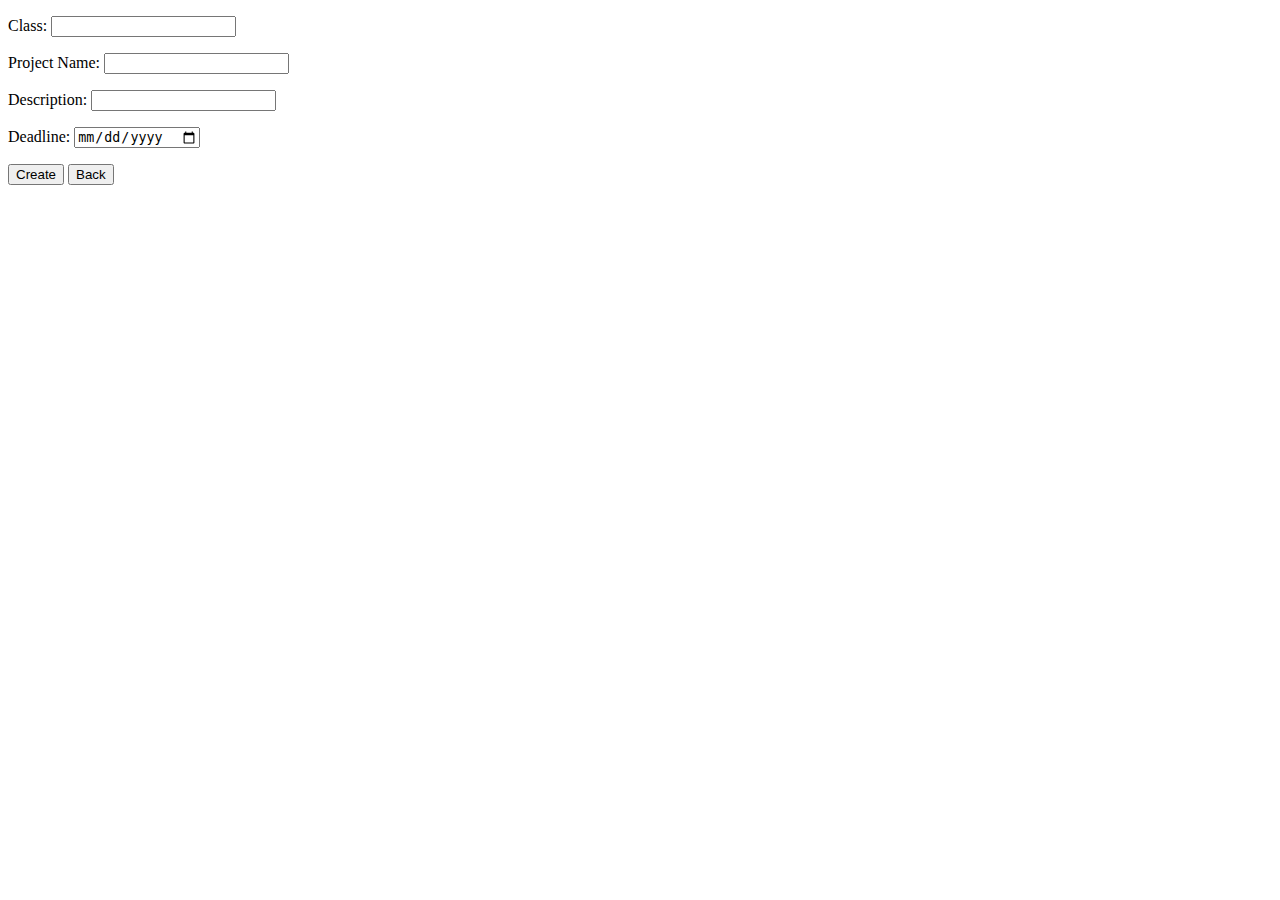
<file: createProject.html>
<!DOCTYPE html>
<html lang="en">
<head>
    <meta charset="UTF-8">
    <title>Create Project</title>
    <script src="scripts_JS/projects.js"></script>
</head>
<body>
    <p>Class: <input type="text" id="class" /></p>
    <p>Project Name: <input type="text" id="name" /></p>
    <p>Description: <input type="text" id="description" /></p>
    <p>Deadline: <input type="date" id="deadline" /></p>
    <p>
        <button onclick="return projects_createProject();">Create</button>
        <button onclick="window.location.href = 'index.php'">Back</button>
    </p>

<!--<div id="error">-->
    <!--<hr><hr>-->
<!--</div>-->
</body>
</html>
</file>
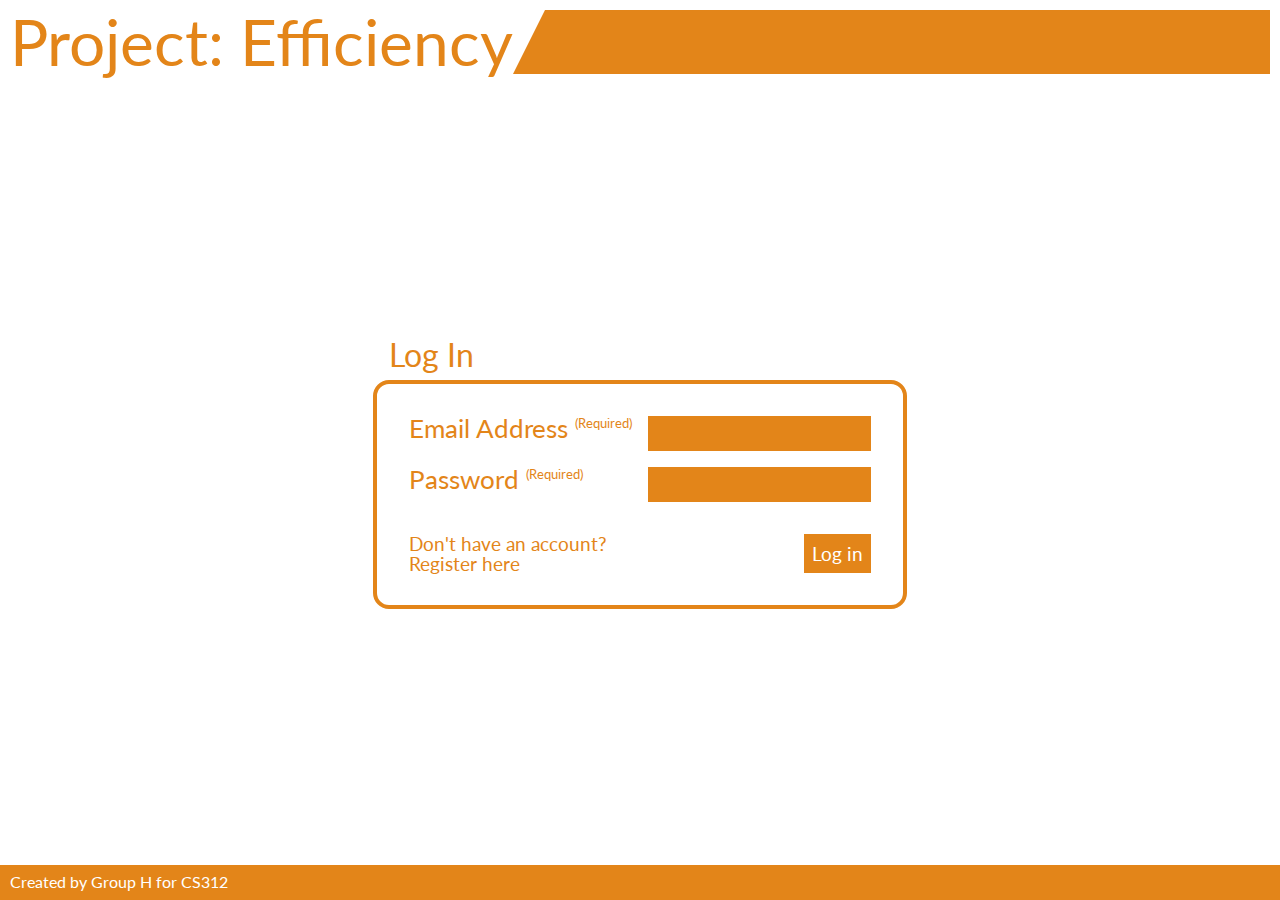
<file: login.html>
<!DOCTYPE html>
<html lang="en">
<head>
    <meta charset="UTF-8">
    <title>Project Manager</title>
    <link rel="stylesheet" href="styles/styles.css">
    <link rel="stylesheet" href="styles/login.css">
    <link rel="icon" href="images/faviconsmall.png">
</head>
<body>
<div class="grid">
    <header>
        <div class="pageTitle"><a href="index.php">Project: Efficiency</a></div>
        <span class="divider"></span>
        <div class="links"></div>
    </header>
    <main>
        <h1 id="loginHeader">Log In</h1>
        <form id="loginForm" method="post">
            <label id="userLabel" for="email">Email Address <sup>(Required)</sup></label>
            <input type="email" id="email" name="email" required>

            <label id="passLabel" for="password">Password <sup>(Required)</sup></label>
            <input type="password" id="password" name="pass" required>

            <a id="registerLink" href="register.html">Don't have an account?<br>Register here</a>
            <input id="submit" type="submit" value="Log in" onclick="login()">
        </form>
    </main>
    <footer>Created by Group H for CS312</footer>
</div>

    <script src="scripts_JS/login.js"></script>
</body>
</html>
</file>
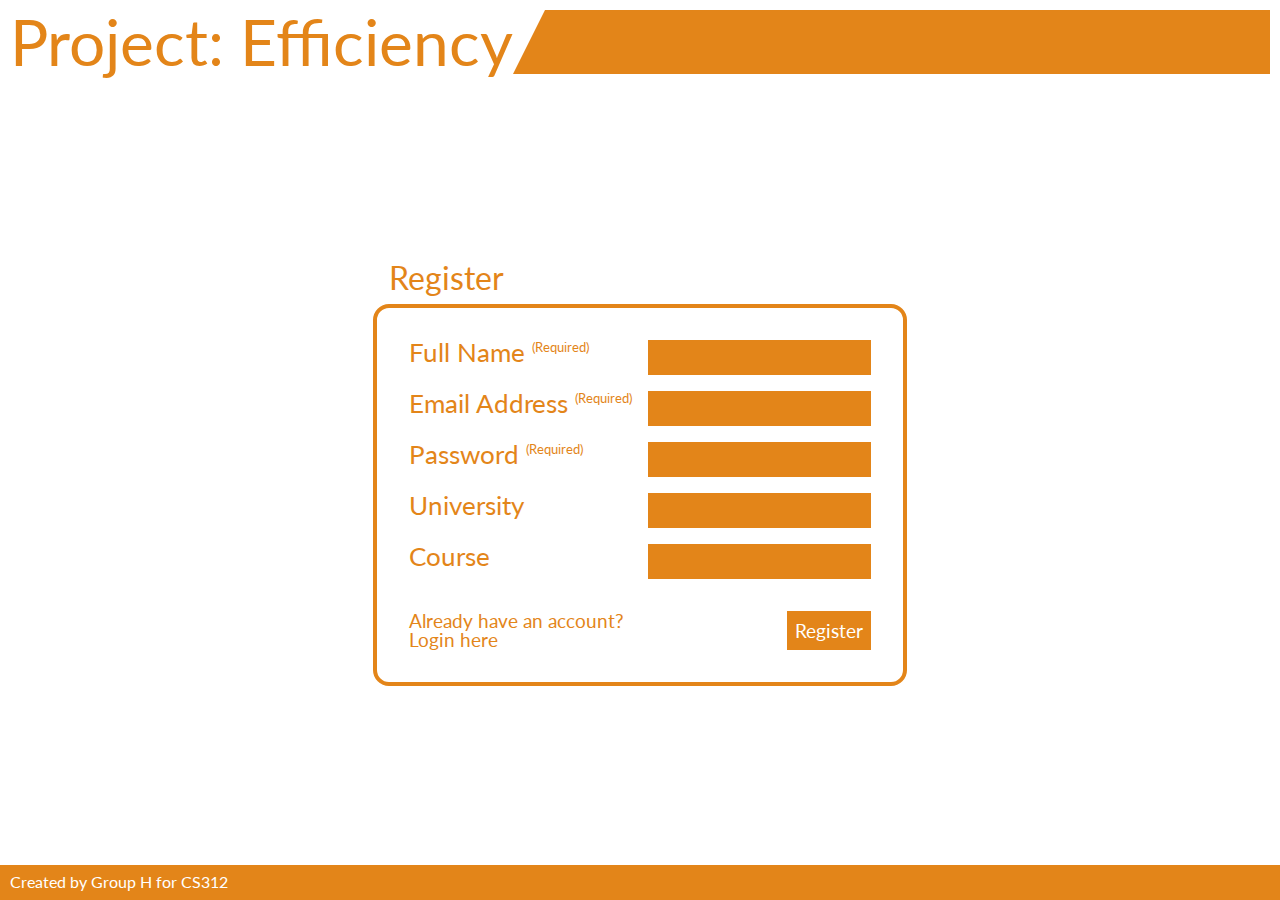
<file: register.html>
<!DOCTYPE html>
<html lang="en">
<head>
    <meta charset="UTF-8">
    <title>Project Manager</title>
    <link rel="stylesheet" href="styles/styles.css">
    <link rel="stylesheet" href="styles/register.css">
    <link rel="icon" href="images/faviconsmall.png">
</head>
<body>
<div class="grid">
    <header>
        <div class="pageTitle"><a href="index.php">Project: Efficiency</a></div>
        <span class="divider"></span>
        <div class="links"></div>
    </header>
    <main>
        <h1 id="registerHeader">Register</h1>
        <form id="registerForm" method="post">
            <label id="nameLabel" for="name">Full Name <sup>(Required)</sup></label>
            <input type="text"  id="name" name="name" required>

            <label id="emailLabel" for="Email">Email Address <sup>(Required)</sup></label>
            <input type="email" id="email" name="email" required>

            <label id="passLabel" for="password">Password <sup>(Required)</sup></label>
            <input type="password" id="password" name="pass" required>

            <label id="uniLabel" for="uni">University</label>
            <input type="text" id="uni" name="uni">

            <label id="courseLabel" for="course">Course</label>
            <input type="text" id="course" name="course">

            <a id="loginLink" href="login.html">Already have an account?<br>Login here</a>
            <input id="submit" type="submit" value="Register" onclick="register()">
        </form>
    </main>

    <footer>Created by Group H for CS312</footer>
</div>

<script src="scripts_JS/register.js"></script>
</body>
</html>
</file>
<file: styles/login.css>
@import url('https://fonts.googleapis.com/css?family=Lato:700i');

* {
    box-sizing: border-box;
}

.grid {
    display: grid;
    height: 100vh;
    grid-template-columns: repeat(8, 1fr);
    grid-template-rows: auto 1fr auto;
    grid-template-areas:
        "head head head head head head head head"
        "main main main main main main main main"
        "foot foot foot foot foot foot foot foot"
    ;
    /*grid-gap: 0.6rem;*/
}

sup {
    vertical-align: super;
    font-size: 0.8rem !important;
}

main {
    grid-area: main;
    align-self: center;
    justify-self: center;
    display: grid;
    grid-template-rows: auto 1fr;
    grid-template-areas: "loginHeader" "loginForm";
}

#loginHeader {
    grid-area: loginHeader;
    font-family: 'Lato', sans-serif;
    font-size: 2rem;
    color: var(--main-color);
    padding-left: 1rem;
}

.centered {
    text-align: center;
    padding-left: 0 !important;
    padding-bottom: 2rem;
}

#loginForm {
    grid-area: loginForm;
    border: 0.3rem solid var(--main-color);
    border-radius: 1rem;
    display: grid;
    grid-template-columns: minmax(auto, 1fr) minmax(auto, 1fr);
    grid-template-rows: auto auto auto;
    grid-template-areas:
            "label1 input1"
            "label2 input2"
            "error   error"
            "register input3"
;
    grid-gap: 1rem;
    padding: 2rem;
}

#loginForm * {
    font-family: 'Lato', sans-serif;
    font-size: 1.6rem;
    color: var(--main-color);
}

#userLabel {
    grid-area: label1;
}
#passLabel {
    grid-area: label2;
}
#email {
    font-size: 1rem;
    color: white;
    border: none;
    background-color: var(--main-color);
    padding: 0.5rem;
    grid-area: input1;
}
#password {
    font-size: 1rem;
    color: white;
    border: none;
    background-color: var(--main-color);
    padding: 0.5rem;
    grid-area: input2;
}

#registerLink {
    font-size: 1.2rem;
    grid-area: register;
}

#registerLink:hover {
    color: #A75900;
}
#registerLink:active {
    color: #ffd5a4;
}

#submit {
    justify-self: end;
    font-size: 1.2rem;
    color: white;
    border: none;
    background-color: var(--main-color);
    padding: 0.5rem;
    grid-area: input3;
}

#submit:hover {
    color: #ffd5a4;
}
#submit:active {
    color: #A75900;
}

.loginError {
    grid-area: error;
    background-color: red;
    color: white !important;
    font-size: 1rem !important;
    padding: 0.5rem;
}
</file>
<file: styles/register.css>
@import url('https://fonts.googleapis.com/css?family=Lato:700i');

* {
    box-sizing: border-box;
}

.grid {
    display: grid;
    height: 100vh;
    grid-template-columns: repeat(8, 1fr);
    grid-template-rows: auto 1fr auto;
    grid-template-areas:
        "head head head head head head head head"
        "main main main main main main main main"
        "foot foot foot foot foot foot foot foot"
;
    /*grid-gap: 0.6rem;*/
}

sup {
    vertical-align: super;
    font-size: 0.8rem !important;
}

main {
    grid-area: main;
    align-self: center;
    justify-self: center;display: grid;
    grid-template-rows: auto 1fr;
    grid-template-areas: "registerHeader" "registerForm";
}

#registerHeader {
    grid-area: registerHeader;
    font-family: 'Lato', sans-serif;
    font-size: 2rem;
    color: var(--main-color);
    padding-left: 1rem;
}

#registerForm {
    grid-area: registerForm;
    border: 0.3rem solid var(--main-color);
    border-radius: 1rem;
    display: grid;
    grid-template-columns: minmax(auto, 1fr) minmax(auto, 1fr);
    grid-template-rows: auto auto auto auto auto auto auto;
    grid-template-areas:
            "label1 input1"
            "label2 input2"
            "label3 input3"
            "label4 input4"
            "label5 input5"
            "error   error"
            "login input6"
;
    grid-gap: 1rem;
    padding: 2rem;
}

#registerForm * {
    font-family: 'Lato', sans-serif;
    font-size: 1.6rem;
    color: var(--main-color);
}

#nameLabel {
    grid-area: label1;
}
#emailLabel {
    grid-area: label2;
}
#passLabel {
    grid-area: label3;
}
#uniLabel {
    grid-area: label4;
}
#courseLabel {
    grid-area: label5;
}

#name {
    font-size: 1rem;
    color: white;
    background-color: var(--main-color);
    padding: 0.5rem;
    grid-area: input1;
}

/*input:focus:valid {*/
/*background-color: #3fff68 !important;*/
/*}*/

/*input:focus:invalid {*/
/*background-color: #ff353b !important;*/
/*}*/

#email {
    font-size: 1rem;
    color: white;
    border: none;
    background-color: var(--main-color);
    padding: 0.5rem;
    grid-area: input2;
}

#password {
    font-size: 1rem;
    color: white;
    border: none;
    background-color: var(--main-color);
    padding: 0.5rem;
    grid-area: input3;
}

#uni {
    font-size: 1rem;
    color: white;
    border: none;
    background-color: var(--main-color);
    padding: 0.5rem;
    grid-area: input4;
}

#course {
    font-size: 1rem;
    color: white;
    border: none;
    background-color: var(--main-color);
    padding: 0.5rem;
    grid-area: input5;
}

#loginLink {
    font-size: 1.2rem;
    grid-area: login;
}

#loginLink:hover {
    color: #A75900;
}
#loginLink:active {
    color: #ffd5a4;
}

#submit {
    justify-self: end;
    font-size: 1.2rem;
    color: white;
    border: none;
    background-color: var(--main-color);
    padding: 0.5rem;
    grid-area: input6;
}

#submit:hover {
    color: #ffd5a4;
}
#submit:active {
    color: #A75900;
}

.loginError {
    grid-area: error;
    background-color: red;
    color: white !important;
    font-size: 1rem !important;
    padding: 0.5rem;
}
</file>
<file: styles/styles.css>
@import url('https://fonts.googleapis.com/css?family=Lato:700i');

/***********************************************/
/*                  CSS RESET                  */
/***********************************************/
html, body, div, span, applet, object, iframe,
h1, h2, h3, h4, h5, h6, p, blockquote, pre,
a, abbr, acronym, address, big, cite, code,
del, dfn, em, img, ins, kbd, q, s, samp,
small, strike, strong, sub, sup, tt, var,
b, u, i, center,
dl, dt, dd, ol, ul, li,
fieldset, form, label, legend,
table, caption, tbody, tfoot, thead, tr, th, td,
article, aside, canvas, details, embed,
figure, figcaption, footer, header, hgroup,
menu, nav, output, ruby, section, summary,
time, mark, audio, video, main {
    margin: 0;
    padding: 0;
    border: 0;
    font-size: 100%;
    font: inherit;
    vertical-align: baseline;
}
/* HTML5 display-role reset for older browsers */
article, aside, details, figcaption, figure,
footer, header, hgroup, menu, nav, section {
    display: block;
}
body {
    line-height: 1;
}
ol, ul {
    list-style: none;
}
blockquote, q {
    quotes: none;
}
blockquote:before, blockquote:after,
q:before, q:after {
    content: '';
    content: none;
}
table {
    border-collapse: collapse;
    border-spacing: 0;
}

/***********************************************/
/*                END CSS RESET                */
/***********************************************/

:root {
    --main-color: #e38519;
}


* {
    box-sizing: border-box;
}

.grid {
    min-width: 50rem;
    min-height: 20rem;
    display: grid;
    height: 100vh;
    grid-template-columns: repeat(8, 1fr);
    grid-template-rows: auto 1fr auto;
    grid-template-areas:
            "head head head head head head head head"
            "nav  main main main main main aside aside"
            "foot foot foot foot foot foot foot foot"
;
    grid-gap: 0.6rem;
}

.grid > * {
    padding: 0.6rem;
}

a {
    text-decoration: none;
    color: black;
}

header {
    grid-area: head;
    display: flex;
    flex-direction: row;
    flex-wrap: nowrap;

    /*grid-template-columns: auto auto 1fr;*/
    /*grid-template-areas:*/
    /*"title divider login"*/
    /*;*/
}

.pageTitle {
    font-family: 'Lato', sans-serif;
    font-size: 4rem;
    order: 1;
    /*flex: 1;*/
    /*grid-area: title;*/
}

.divider {
    /*margin-left: 2rem;*/
    width: 0;
    height: 0;
    border-style: solid;
    border-width: 0 0 4rem 2rem;
    border-color: transparent transparent var(--main-color) transparent;
    order: 2;
}

.pageTitle a {
    color: var(--main-color);
}

.links {
    flex: 1;
    overflow: hidden;
    white-space: nowrap;
    order: 3;
    display: flex;
    /*text-align: end;*/
    background-color: var(--main-color);
    /*grid-area: login;*/
}

.welcome {
    padding-left: 0.6rem;
    flex: 1;
    overflow: hidden;
    text-overflow: ellipsis;
    white-space: nowrap;
}

.links * {
    margin-top: 1rem;
    margin-right: 1rem;
    font-family: 'Lato', sans-serif;
    font-size: 2rem;
    color: white;
}

.links a:hover {
    color: #ffd5a4;
}
.links a:active {
    color: #A75900;
}


/***********************************************/
/*             START PROJECT AREA              */
/***********************************************/

nav {
    grid-area: nav;
    display: flex;
    flex-direction: column;
    font-family: 'Lato', sans-serif;
    color: white;
}

#navInner {
    display: grid;
    grid-gap: 0.6rem;
    grid-template-rows: 0.06fr 1fr;
}

.addProject {
    margin-bottom: 0.6rem;
    padding: 0.3rem 0;
    font-family: 'Lato', sans-serif;
    color: white;
    border: none;
    text-align: center;
    border-radius: 0.7rem;
    background-color: var(--main-color);
}

#projectsWrapper {
    overflow-y: scroll;
    height: 48rem;
    padding-right: 0.6rem;
}

#projects {
    display: flex;
    flex: 1;
    overflow: hidden;
    flex-direction: column;
}

.projectWrapper {

}

.projectClass {
    text-align: center;
    padding: 0.4rem 0.6rem;
    border-top-left-radius: 0.7rem;
    border-top-right-radius: 0.7rem;
    background-color: #d57f00;
}

.projectName {
    text-align: center;
    padding: 0.4rem 0.6rem;
    min-height: 4rem;
    border-bottom-left-radius: 0.7rem;
    border-bottom-right-radius: 0.7rem;
    background-color: var(--main-color);
    margin-bottom: 0.6rem;
}


/***********************************************/
/*              END PROJECT AREA               */
/***********************************************/

/***********************************************/
/*            START REGISTER MODAL             */
/***********************************************/

#createProject {
    position: fixed;
    top: 0;
    bottom: 0;
    left: 0;
    right: 0;
    background: rgba(256, 256, 256, 0.7);
    visibility: hidden;
    opacity: 0;
    display: grid;
}

#createProject:target {
    visibility: visible;
    opacity: 1;
}

.projectMain {
    /*grid-area: main;*/
    align-self: center;
    justify-self: center;
    display: grid;
    grid-template-rows: auto 1fr;
    grid-template-areas: "close" "projectHeader" "projectForm";
}

#createProjectHeader {
    grid-area: projectHeader;
    padding-left: 1rem;
    padding-bottom: 1rem;
    display: flex;
}

#headerText {
    font-family: 'Lato', sans-serif;
    font-size: 2rem;
    color: var(--main-color);
}

#close {
    padding-right: 1rem;
    margin-left: auto;
    grid-area: close;
    font-size: 2rem;
    font-weight: bold;
    color: var(--main-color);
}

#createProjectForm {
    background-color: white;
    grid-area: registerForm;
    border: 0.3rem solid var(--main-color);
    border-radius: 1rem;
    display: grid;
    grid-template-columns: minmax(auto, 1fr) minmax(auto, 1fr);
    grid-template-rows: repeat(6, auto);
    grid-template-areas:
            "label1 input1"
            "label2 input2"
            "label3 input3"
            "label4 input4"
            "error   error"
            "login input6"
    ;
    grid-gap: 1rem;
    padding: 2rem;
}



sup {
    vertical-align: super;
    font-size: 0.8rem !important;
}

#createProjectForm * {
    font-family: 'Lato', sans-serif;
    font-size: 1.6rem;
    color: var(--main-color);
}

#classLabel {
    grid-area: label1;
}
#nameLabel {
    grid-area: label2;
}
#descriptionLabel {
    grid-area: label3;
}
#deadlineLabel {
    grid-area: label4;
}

#class {
    font-size: 1rem;
    color: white;
    background-color: var(--main-color);
    padding: 0.5rem;
    grid-area: input1;
}

#name {
    font-size: 1rem;
    color: white;
    border: none;
    background-color: var(--main-color);
    padding: 0.5rem;
    grid-area: input2;
}

#description {
    font-size: 1rem;
    color: white;
    border: none;
    background-color: var(--main-color);
    padding: 0.5rem;
    grid-area: input3;
}

#deadline {
    font-size: 1rem;
    color: white;
    border: none;
    background-color: var(--main-color);
    padding: 0.5rem;
    grid-area: input4;
}

#submit {
    justify-self: end;
    font-size: 1.2rem;
    color: white;
    border: none;
    background-color: var(--main-color);
    padding: 0.5rem;
    grid-area: input6;
}

#submit:hover {
    color: #ffd5a4;
}
#submit:active {
    color: #A75900;
}

/*.loginError {*/
    /*grid-area: error;*/
    /*background-color: red;*/
    /*color: white !important;*/
    /*font-size: 1rem !important;*/
    /*padding: 0.5rem;*/
/*}*/



/***********************************************/
/*             END REGISTER MODAL              */
/***********************************************/


/***********************************************/
/*               START CHAT AREA               */
/***********************************************/

main {
    grid-area: main;
    display: grid;
    grid-template-rows: 1fr 0.1fr;
    grid-template-areas:
    "chatWrapper"
    "chatInput"
    ;
    min-height: 0;
    grid-gap: 0.6rem;
}

.chatWrapper {
    display: grid;
    grid-template-rows: 1fr;
    grid-template-areas: "chat";
    /*border: 0.1rem solid rgb(0,95,107);*/
    padding-right: 0.1rem;
    min-height: 0;
    grid-area: chatWrapper;
}

.chat {
    /*border: 0.1rem solid rgb(0,95,107);*/
    grid-area: chat;
    min-height: 0;
    overflow-y: scroll;
    display: grid;
    grid-auto-rows: max-content;
    grid-row-gap: 0.6rem;
    padding: 0.4rem;
}

.chatMessageWrapper {
    display: grid;
    grid-template-columns: 1fr 1fr;
    grid-template-areas:
    "other my"
    ;
    grid-gap: 10rem;
}

.chatMessage {
    font-family: 'Lato', sans-serif;
    color: white;
    border-radius: 0.7rem;
    padding: 0.4rem 0.6rem;
    text-align: start;
}

.otherMessage{
    background-color: #FFBD70;
    grid-area: other;
}

.myMessage{
    background-color: var(--main-color);
    grid-area: my;
}

.chatInput {
    width: 100%;
    grid-area: chatInput;
    display: grid;
    grid-template-columns: 1fr auto auto auto;
    grid-template-areas:
    "message before send after"
    ;
}

.inputMessage {
    font-family: 'Lato', sans-serif;
    color: var(--main-color);
    padding: 0.6rem;
    border: 0.1rem solid var(--main-color);
    border-radius: 1rem;
    margin-right: 2.4rem;
    resize: none;
    grid-area: message;
}

.submitMessage {
    font-family: 'Lato', sans-serif;
    font-size: 1.2rem;
    color: white;
    border: none;
    background-color: var(--main-color);
    height: 2.5rem;
    width: 3rem;
    grid-area: send;
    align-self: center;
}

.submitMessage:hover {
    color: #ffd5a4;
}
.submitMessage:active {
    color: #A75900;
}

.beforeSubmit {
    align-self: center;
    grid-area: before;
    width: 0;
    height: 0;
    border-style: solid;
    border-width: 0 0 2.5rem 1.25rem;
    border-color: transparent transparent var(--main-color) transparent;

}

.afterSubmit {
    align-self: center;
    grid-area: after;
    width: 0;
    height: 0;
    border-style: solid;
    border-width: 2.5rem 1.25rem 0 0 ;
    border-color: var(--main-color)  transparent transparent transparent;
}


/***********************************************/
/*                END CHAT AREA                */
/***********************************************/



/***********************************************/
/*           START PROJECT INFO AREA           */
/***********************************************/



aside {
    grid-area: aside;
    border-left: solid var(--main-color);

}

#projectInfo {
    display: flex;
    flex-direction: column;
}

#info_buttons {
    display: flex;
    flex-direction: column;
    margin-bottom: 0.6rem;
    /*font-family: 'Lato', sans-serif;*/
    /*background-color: var(--main-color);*/
    /*color: white;*/
    padding: 0.6rem;
    /*border-radius: 0.7rem;*/
}

#info_buttons input {
    font-family: 'Lato', sans-serif;
    font-size: 1rem;
    color: white;
    border: none;
    background-color: var(--main-color);
    padding: 0.5rem;
    grid-area: input4;
}

#info_buttons button {
    font-size: 1.2rem;
    color: white;
    border: none;
    background-color: var(--main-color);
    padding: 0.5rem;
    margin-top: 0.6rem;
}


#info_error {
    margin-bottom: 0.6rem;
    font-family: 'Lato', sans-serif;
    color: var(--main-color);
    padding: 0.6rem;
    border-radius: 0.7rem;
}
#info_info {
    margin-bottom: 0.6rem;
    font-family: 'Lato', sans-serif;
    background-color: var(--main-color);
    color: white;
    padding: 0.6rem;
    border-radius: 0.7rem;
}
#info_users {
    margin-bottom: 0.6rem;
    font-family: 'Lato', sans-serif;
    background-color: var(--main-color);
    color: white;
    padding: 0.6rem;
    border-radius: 0.7rem;
    display: flex;
    flex-direction: column;
}

#projectUser {
    flex: 1;
    overflow: hidden;
    white-space: nowrap;
    display: flex;
}

#projectUserLabel {
    flex: 1;
    min-width: 0;
    overflow: hidden;
    text-overflow: ellipsis;
    white-space: nowrap;
}

#info_users a{
    margin-left: 0.6rem;
    cursor: pointer;
    color: darkred;
    font-family: 'Lato', sans-serif;
    font-size: 1rem;
}



/***********************************************/
/*            END PROJECT INFO AREA            */
/***********************************************/

footer {
    font-family: 'Lato', sans-serif;
    color: white;
    grid-area: foot;
    background-color: var(--main-color);
}
</file>
